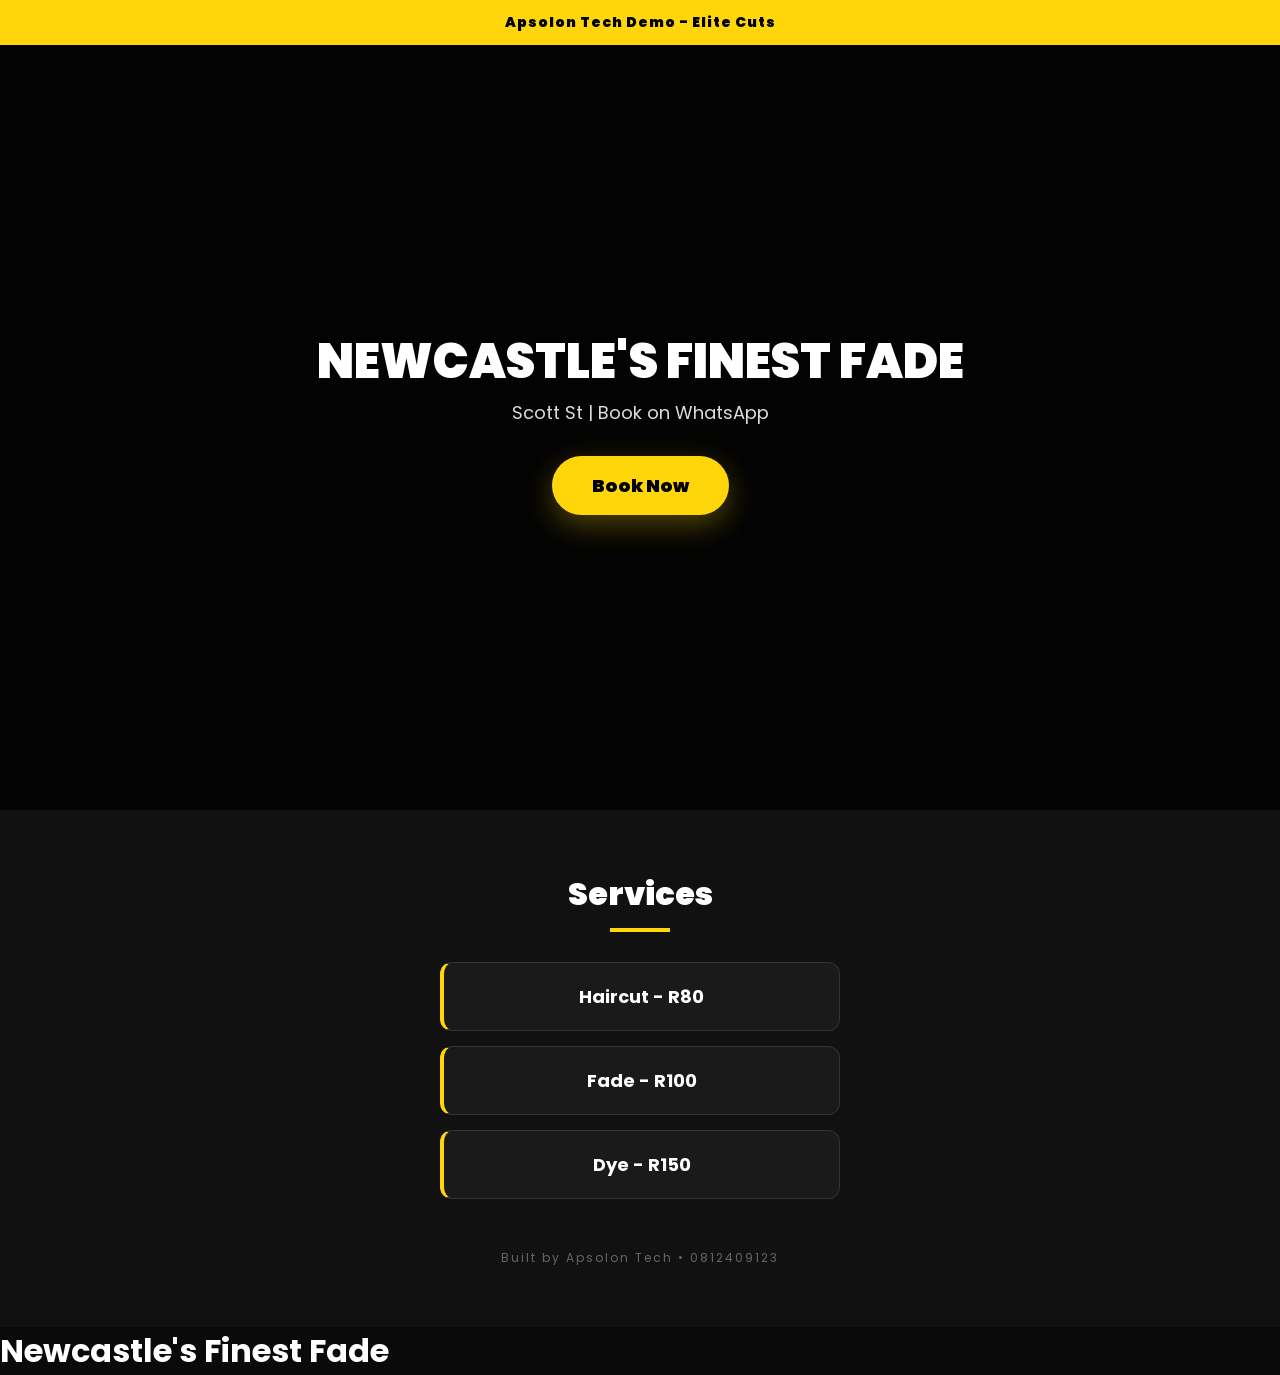
<file: index.html>
<!DOCTYPE html>
<html>
<head>
<meta name="viewport" content="width=device-width, initial-scale=1">
<title>Newcastle Elite Cuts | Apsolon Tech Demo</title>
<link rel="stylesheet" href="style.css">
</head>
<body>
<nav>Apsolon Tech Demo - Elite Cuts</nav>
<section class="hero">
<h1>Newcastle's Finest Fade</h1>
<p>Scott St | Book on WhatsApp</p>
<a href="https://wa.me/27812409123">Book Now</a>
</section>
<section class="services">
<h2>Services</h2>
<div class="card">Haircut - R80</div>
<div class="card">Fade - R100</div>
<div class="card">Dye - R150</div>
</section>
</body>
</html><h1>Newcastle's <span>Finest Fade</span></h1>
</file>
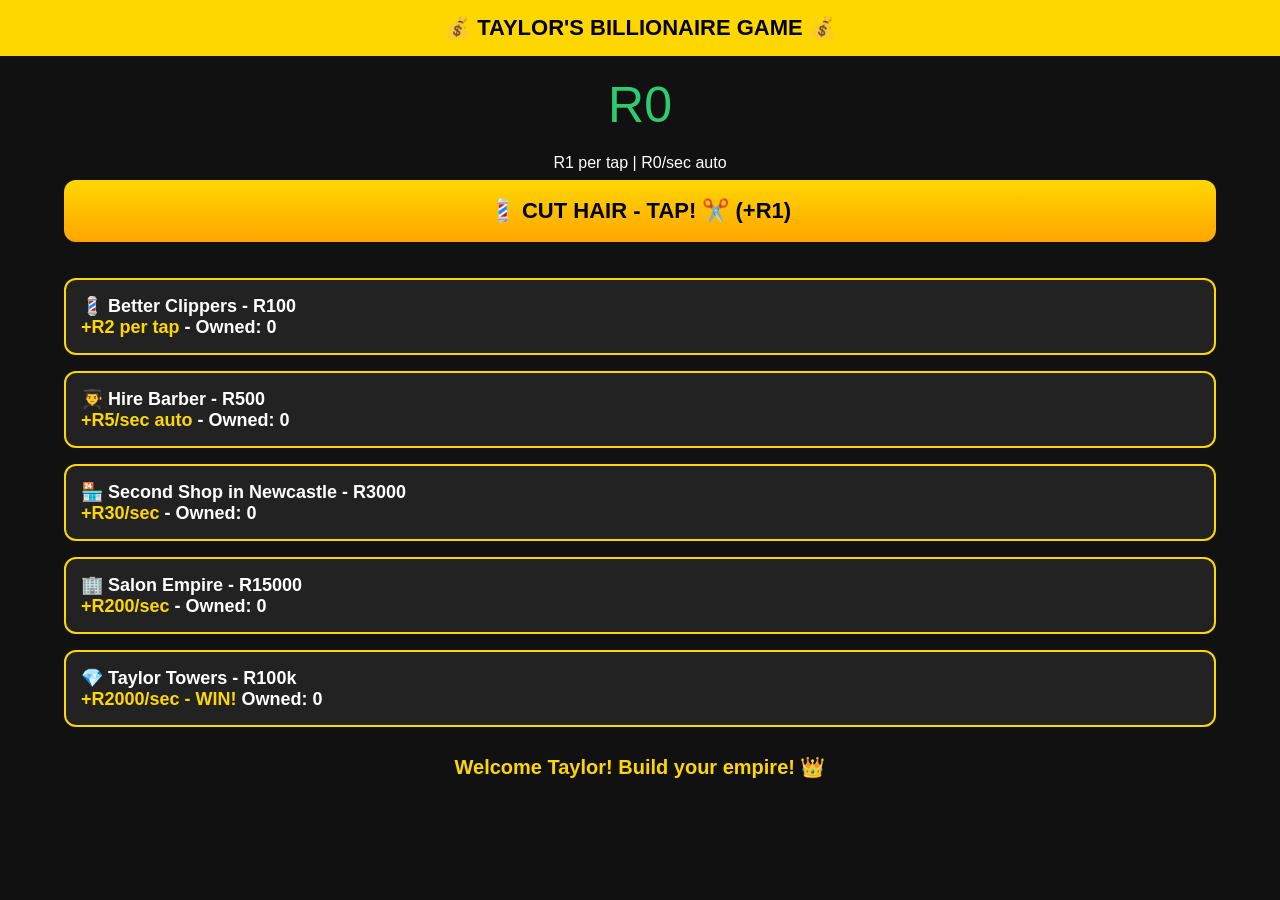
<file: game.html>
<!DOCTYPE html>
<html>
<head>
<meta name="viewport" content="width=device-width, initial-scale=1">
<title>TAYLOR'S BILLIONAIRE GAME 💰</title>
<style>
body{margin:0;background:#111;color:white;font-family:Arial;text-align:center}
.header{background:gold;color:black;padding:15px;font-size:22px;font-weight:bold}
.money{font-size:50px;color:#2ecc71;margin:20px 0}
.btn{width:90%;padding:18px;margin:8px;border:none;border-radius:12px;font-size:18px;font-weight:bold;cursor:pointer}
.tap{background:linear-gradient(gold,orange);color:black;font-size:22px}
.shop{background:#222;color:white;border:2px solid gold;text-align:left;padding:15px}
.shop b{color:gold}
</style>
</head>
<body>
<div class="header">💰 TAYLOR'S BILLIONAIRE GAME 💰</div>
<div class="money">R<span id="cash">0</span></div>
<div>R<span id="per">1</span> per tap | R<span id="auto">0</span>/sec auto</div>
<button class="btn tap" onclick="tap()">💈 CUT HAIR - TAP! ✂️ (+R<span id="tapval">1</span>)</button>
<div style="margin-top:20px">
<button class="btn shop" onclick="buy(0)">💈 Better Clippers - R100<br><b>+R2 per tap</b> - Owned: <span id="o0">0</span></button>
<button class="btn shop" onclick="buy(1)">👨‍🎓 Hire Barber - R500<br><b>+R5/sec auto</b> - Owned: <span id="o1">0</span></button>
<button class="btn shop" onclick="buy(2)">🏪 Second Shop in Newcastle - R3000<br><b>+R30/sec</b> - Owned: <span id="o2">0</span></button>
<button class="btn shop" onclick="buy(3)">🏢 Salon Empire - R15000<br><b>+R200/sec</b> - Owned: <span id="o3">0</span></button>
<button class="btn shop" onclick="buy(4)">💎 Taylor Towers - R100k<br><b>+R2000/sec - WIN!</b> Owned: <span id="o4">0</span></button>
</div>
<div id="msg" style="margin:20px;color:gold;font-size:20px;font-weight:bold">Welcome Taylor! Build your empire! 👑</div>
<script>
let cash=0, tapVal=1, auto=0;
let items=[
{price:100, tap:2, auto:0, owned:0},
{price:500, tap:0, auto:5, owned:0},
{price:3000, tap:0, auto:30, owned:0},
{price:15000, tap:0, auto:200, owned:0},
{price:100000, tap:0, auto:2000, owned:0},
];
function tap(){cash+=tapVal;update();if(cash>100&&cash<110)document.getElementById('msg').innerText="Nice! Now hire a barber! 👨‍🎓";}
function buy(i){
if(cash>=items[i].price){
cash-=items[i].price;items[i].owned++;tapVal+=items[i].tap;auto+=items[i].auto;items[i].price=Math.floor(items[i].price*1.5);
document.getElementById('o'+i).innerText=items[i].owned;
document.getElementById('msg').innerText="BOUGHT! 🔥";
if(i==4){document.getElementById('msg').innerText="🏆 TAYLOR IS A BILLIONAIRE! KING OF NEWCASTLE! 👑";alert("YOU WON! Taylor Towers is yours! 🏆💰");}
update();
}else{document.getElementById('msg').innerText="Need R"+items[i].price+"! Keep grinding Taylor! 💪";}}
function update(){document.getElementById('cash').innerText=cash;document.getElementById('tapval').innerText=tapVal;document.getElementById('per').innerText=tapVal;document.getElementById('auto').innerText=auto;}
setInterval(()=>{cash+=auto;update();},1000);
</script>
</body>
</html>
</file>
<file: style.css>
/* Apsolon Tech - Salon Demo - Day 1 */
@import url('https://fonts.googleapis.com/css2?family=Poppins:wght@400;700;900&display=swap');

* { margin: 0; padding: 0; box-sizing: border-box; }
body { font-family: 'Poppins', sans-serif; background: #0a0a0a; color: #fff; overflow-x: hidden; }

/* NAV */
nav {
  background: #FFD60A;
  color: #000;
  padding: 12px 20px;
  font-weight: 900;
  text-align: center;
  letter-spacing: 1px;
  font-size: 14px;
}

/* HERO */
.hero {
  min-height: 85vh;
  display: flex;
  flex-direction: column;
  justify-content: center;
  align-items: center;
  text-align: center;
  padding: 40px 20px;
  background: linear-gradient(rgba(0,0,0,0.7), rgba(0,0,0,0.7)), 
              url('https://images.unsplash.com/photo-1585747860715-2ba37e788b70?q=80&w=1000') center/cover;
}

.hero h1 {
  font-size: 48px;
  font-weight: 900;
  line-height: 0.9;
  text-transform: uppercase;
  margin-bottom: 15px;
}
.hero h1 span { color: #FFD60A; }

.hero p {
  font-size: 18px;
  color: #ddd;
  margin-bottom: 30px;
}

.hero a {
  background: #FFD60A;
  color: #000;
  padding: 16px 40px;
  border-radius: 50px;
  text-decoration: none;
  font-weight: 900;
  font-size: 18px;
  transition: 0.3s;
  box-shadow: 0 10px 30px rgba(255,214,10,0.3);
}
.hero a:hover {
  transform: scale(1.05);
  background: #fff;
}

/* SERVICES */
.services {
  padding: 60px 20px;
  background: #111;
  text-align: center;
}
.services h2 {
  font-size: 32px;
  font-weight: 900;
  margin-bottom: 30px;
}
.services h2::after {
  content: '';
  display: block;
  width: 60px;
  height: 4px;
  background: #FFD60A;
  margin: 10px auto;
}

.card {
  background: #1a1a1a;
  border: 1px solid #333;
  border-left: 4px solid #FFD60A;
  padding: 20px;
  margin: 15px auto;
  max-width: 400px;
  border-radius: 12px;
  font-weight: 700;
  font-size: 18px;
  transition: 0.3s;
}
.card:hover {
  transform: translateX(10px);
  border-left-width: 8px;
  background: #222;
}

/* FOOTER */
.services::after {
  content: 'Built by Apsolon Tech • 0812409123';
  display: block;
  margin-top: 50px;
  color: #666;
  font-size: 12px;
  letter-spacing: 2px;
}

/* MOBILE */
@media (max-width: 600px) {
  .hero h1 { font-size: 36px; }
}
</file>
